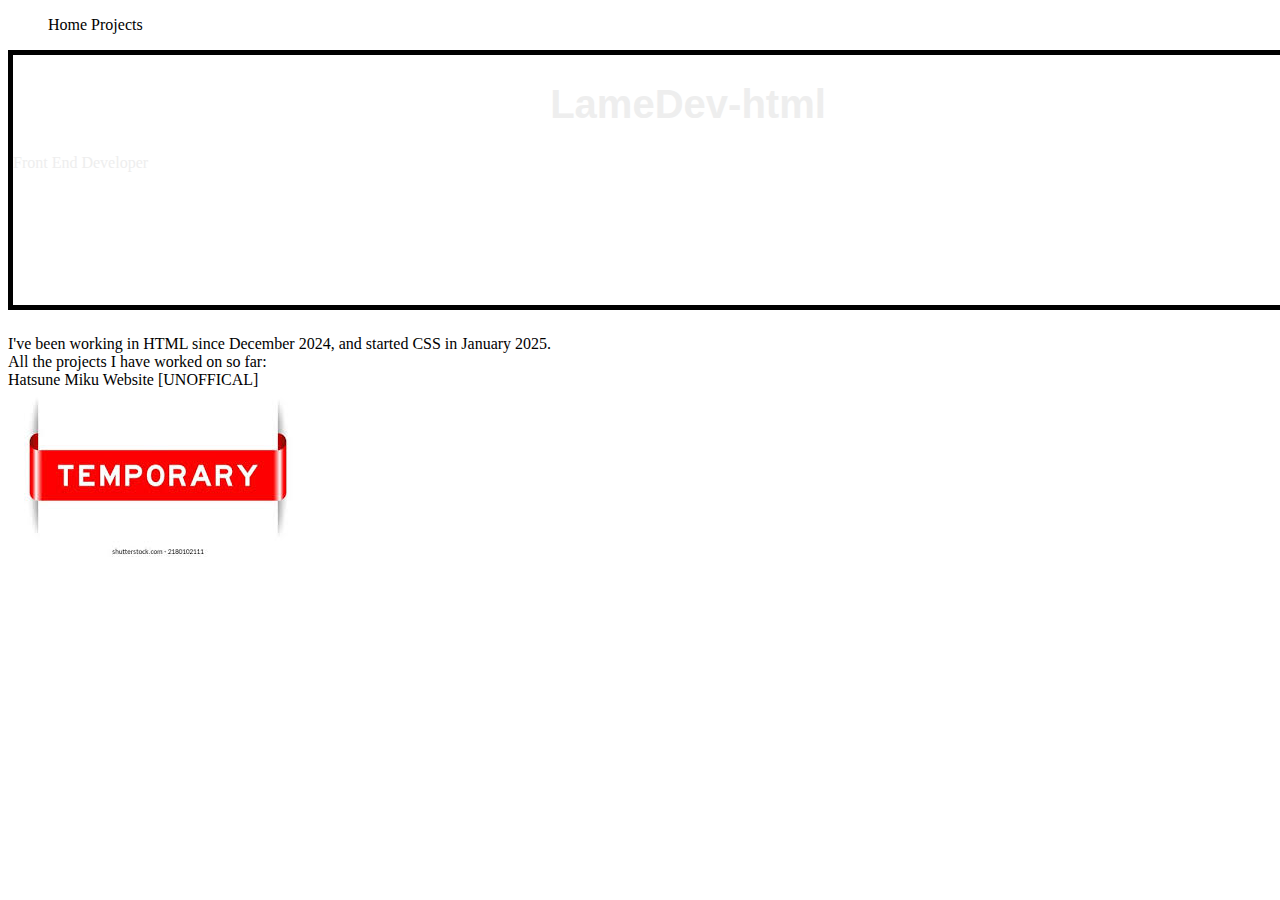
<file: index.html>
<!DOCTYPE html>
<html>
    <head>
        <title>LameDev-html</title>
        <link rel="stylesheet" href="styles.css">
    </head>
<body>
    <nav class="main-nav">
        <ul>
            <li<a href="index.html">Home</a>
            <li<a href="projects.html">Projects</a>
        </ul>
    </nav>
    <div class="box-at-top">
    <div class="welcome">
        <!--____-thingymajig is just the part of a page. honestly, no idea what to call it.-->
    <h1 class="main-header">LameDev-html</h1>
    <span>Front End Developer</span>
    </div>
</div>
<div class="info-thingymajig">
    <span>I've been working in HTML since December 2024, and started CSS in January 2025.</span>
<div class="project-thingymajig">
    <span>All the projects I have worked on so far:</span>
    <div class="project-info">
        <span>Hatsune Miku Website [UNOFFICAL]</span>
        <div class="project-img">
            <img src="Images/Temp.png">
            <!--!!! Change Temp.png to a screenshot of the website.-->
        </div>
    </div>
</div>

</div>
</body>
</html>
</file>
<file: styles.css>
* {
    font-family: cursive;
}

.box-at-top {
    margin-bottom: 25px;
    padding-top: 3
    background-image: url('Images/HeaderGIF.gif');
    /* !!! Replace box with some kind of background image / GIF */
    height: 250px;
    width: 1350px;
    border: 5px solid black;
    color: #eee;
}



.box-at-top .main-header {
    text-align: center;
    font-family: sans-serif;
    font-size: 2.5em;
}
</file>
